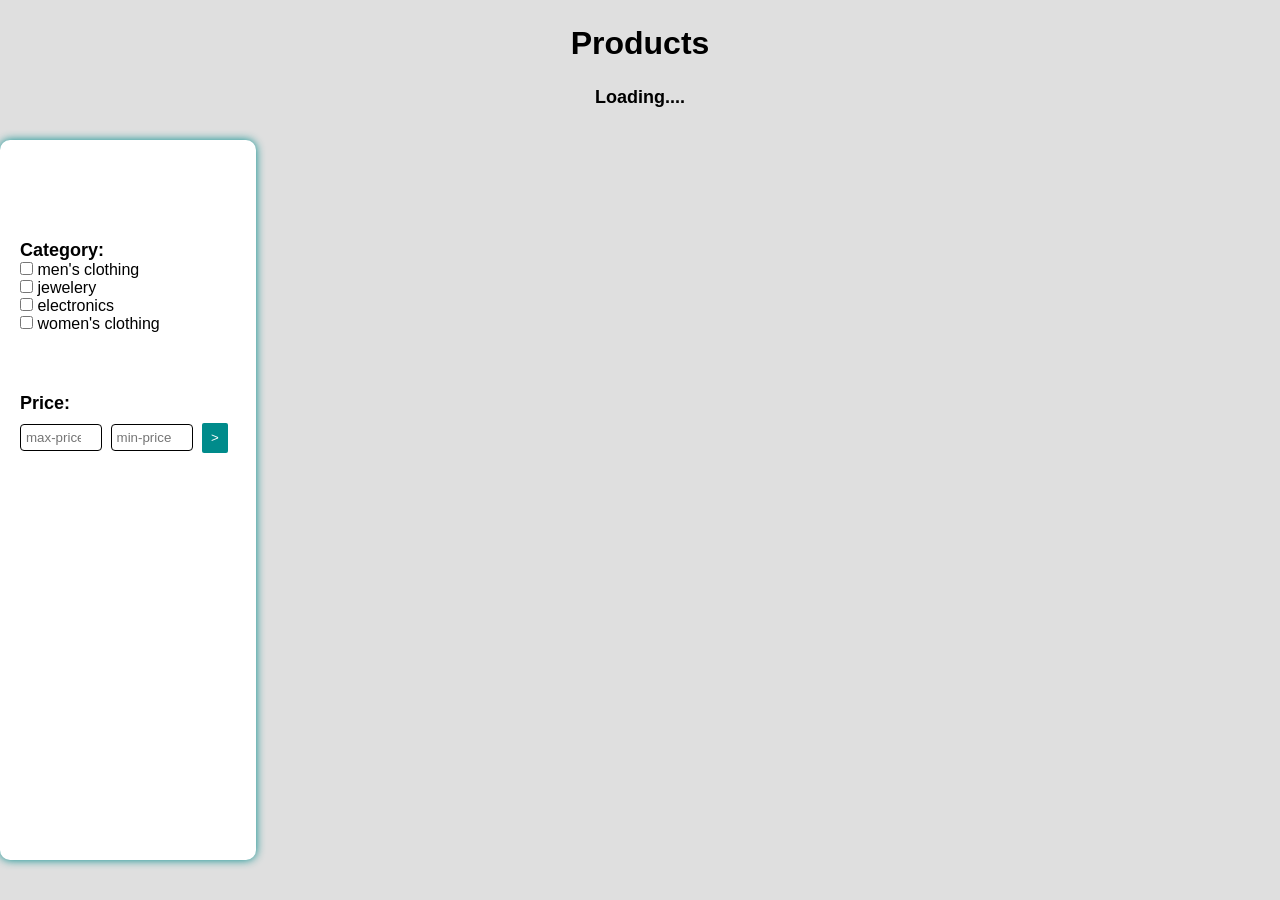
<file: E-commerce Product Filtering/index.html>
<!DOCTYPE html>
<html lang="en">

<head>
    <meta charset="UTF-8">
    <meta name="viewport" content="width=device-width, initial-scale=1.0">
    <title>E-commerce Product Filtering</title>
    <link rel="stylesheet" href="./style.css">

</head>

<body>

    <!--Heading-->
    <h1>Products</h1>


    <!--Loading-->
    <div class="loading" id="loading">
        Loading....
    </div>


    <div class="container">
        <!--Side Bar-->
        <div class="side-bar" id="side-bar">
            <div class="category-filter">
                <h3 class="sideBarHead">Category: </h3>
                <label>
                    <input type="checkbox" value="men's clothing"> men's clothing <br>
                    <input type="checkbox" value="jewelery"> jewelery <br>
                    <input type="checkbox" value="electronics"> electronics <br>
                    <input type="checkbox" value="women's clothing"> women's clothing <br>
                </label>
            </div>

            <div class="price-filter">

                <h3 class="sideBarHead">Price: </h3>

                <input type="number" placeholder="max-price" id="max-price">
                <input type="number" placeholder="min-price" id="min-price">
                <button class="priceFilter" id="price-filter-btn">></button>
            </div>
        </div>


        <!--Products-->
        
        <div class="products" id="products" >
           
        </div>
      


    </div>




    <script src="./script.js"></script>
</body>
</html>
</file>
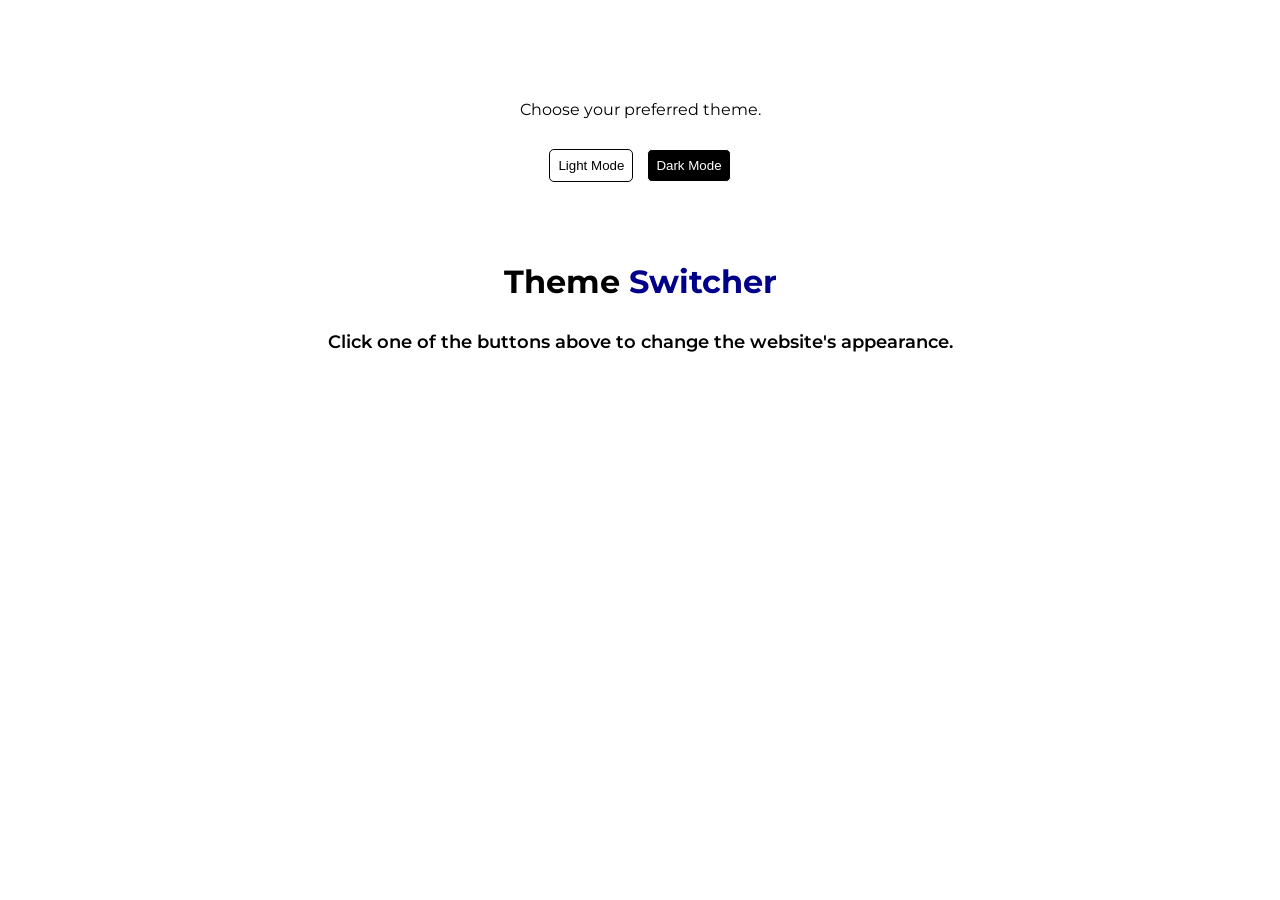
<file: Theme Switcher/index.html>
<!DOCTYPE html>
<html lang="en">

<head>
    <meta charset="UTF-8">
    <meta name="viewport" content="width=device-width, initial-scale=1.0">
    <title>Theme Switcher</title>
    <link rel="stylesheet" href="./style.css">
</head>

<body>
    <p>Choose your preferred theme.</p>
    <div class="buttons">
        <button class="light-btn">Light Mode </button>
        <button class="dark-btn">Dark Mode</button>
    </div>

    <h1>Theme <span>Switcher</span></h1>
    <h2>Click one of the buttons above to change the website's appearance.</h2>

    <script src="./script.js"></script>
</body>

</html>
</file>
<file: E-commerce Product Filtering/style.css>
*{
    margin: 0;
    padding: 0;
    box-sizing: border-box;
    font-family: Arial, Helvetica, sans-serif;
}
body{
   background-color:rgb(223, 223, 223);
}
h1{
    text-align: center;
    margin: 25px 0px;
}
.loading{
    text-align: center;
    font-size: 18px;
    font-weight: 600;
}
.container{
  width: 100%;
  display: flex;
  justify-content: space-between;
}
.products{
    width: 80%;
    display: flex;
    flex-wrap: wrap;
    justify-content: flex-end;
    gap: 20px;
    margin: 35px 0px 35px 40px;
    
}
.product{
    background-color: white;
    width: 35%;
    height: 450px;
    border-radius: 10px;
    display: flex;
    flex-direction: column;
    justify-content: space-between;
    padding: 20px;
}
.product:hover{
    box-shadow: 0 0 10px gray;
}
.product img{
    width: 100%;
    height: 200px;
}
h2{
    font-size: 16px;
    font-weight: 500;
}
h3{
    font-size: 18px;
}
.price{
    color: green;
}
.rating-star{
    color: orange; 
    margin-right: 8px;
    font-size: 14px;
}
.rating-count{
    color: blue;
    font-size: 14px;
}
.buy-now-btn{
    width: 100%;
    border: none;
    background-color: green;
    color: white;
    border-radius: 5px;
    padding: 8px;
    cursor: pointer;
}
.buy-now-btn:hover{
    border: 1px solid green;
    background-color: white;
    color: green;
}
.hidden{
    display: none;
}
/* Side Bar */
 .side-bar{
  width: 20%;
  height: 80vh;
  background-color: white;
  padding: 100px 20px;
  box-shadow: 0px 0px 10px darkcyan;
  border-radius:10px ;
  margin-right: 100px;
  position: fixed;
 
  bottom: 40px;
}
.sideBarHead{
    color: black;
}
.price-filter{
    margin-top: 60px;
}
#min-price{
    border-radius: 4px;
    border: 1px solid black;
    padding: 5px;
    margin-left: 4px;
    width: 38%;
    margin-top: 10px;
    
}
#max-price{
    margin-top: 10px;
    border-radius: 4px;
    border: 1px solid black;
    padding: 5px;

    width: 38%;
}
.priceFilter{
    margin-left: 5px;
    width: 12%;
    height: 30px;
    background-color:darkcyan ;
    border-radius: 2px;
    border: none;
    color: white;
}
</file>
<file: Theme Switcher/style.css>
@import url('https://fonts.googleapis.com/css2?family=Libre+Baskerville:ital,wght@0,400..700;1,400..700&family=Montserrat:ital,wght@0,100..900;1,100..900&family=Roboto:ital,wght@0,100..900;1,100..900&display=swap');

* {
    padding: 0;
    margin: 0;
    box-sizing: border-box;
}

body {
    font-family: "Montserrat", sans-serif;
    text-align: center;
    padding: 100px;
}

p {
    margin-bottom: 30px;
}

h1 {
    margin: 80px 0px 30px;
}

span {
    color: darkblue;
}

h2 {
    font-size: 18px;
    font-weight: 600;
}

.light-btn {
    padding: 8px;
    border-radius: 5px;
    border: 1px solid black;
    background-color: white;

}

.light-btn:hover {
    box-shadow: 5px 5px 10px darkblue;
}

.dark-btn {
    margin-left: 10px;
    padding: 8px;
    border-radius: 5px;
    border: 1px solid white;
    background-color: black;
    color: white;
}

.dark-btn:hover {
    box-shadow: 5px 5px 10px darkblue;
}

/* Tablet and Large Mobile */
@media (max-width: 767px) {
    h2 {
        font-size: 16px;
    }

    .buttons {
        display: flex;
        flex-direction: column;
        justify-content: center;
        align-items: center;
        margin-top: 50px;
    }

    .buttons .light-btn {
        padding: 10px;
        width: 30%;
        margin-bottom: 20px;
        font-size: 12px;
    }

    .buttons .dark-btn {
        padding: 10px;
        width: 30%;
        margin-left: 0px;
        font-size: 12px;
    }
}

/* Small Mobile */
@media (max-width: 468px) {
    p {
        font-size: 12px;
    }

    h1 {
        font-size: 22px;
        margin-top: 150px;
    }

    h2 {
        font-size: 13px;
        line-height: 1.5;
    }

    .buttons .light-btn {
        width: 60%;
    }

    .buttons .dark-btn {
        width: 60%;
    }
}
</file>
